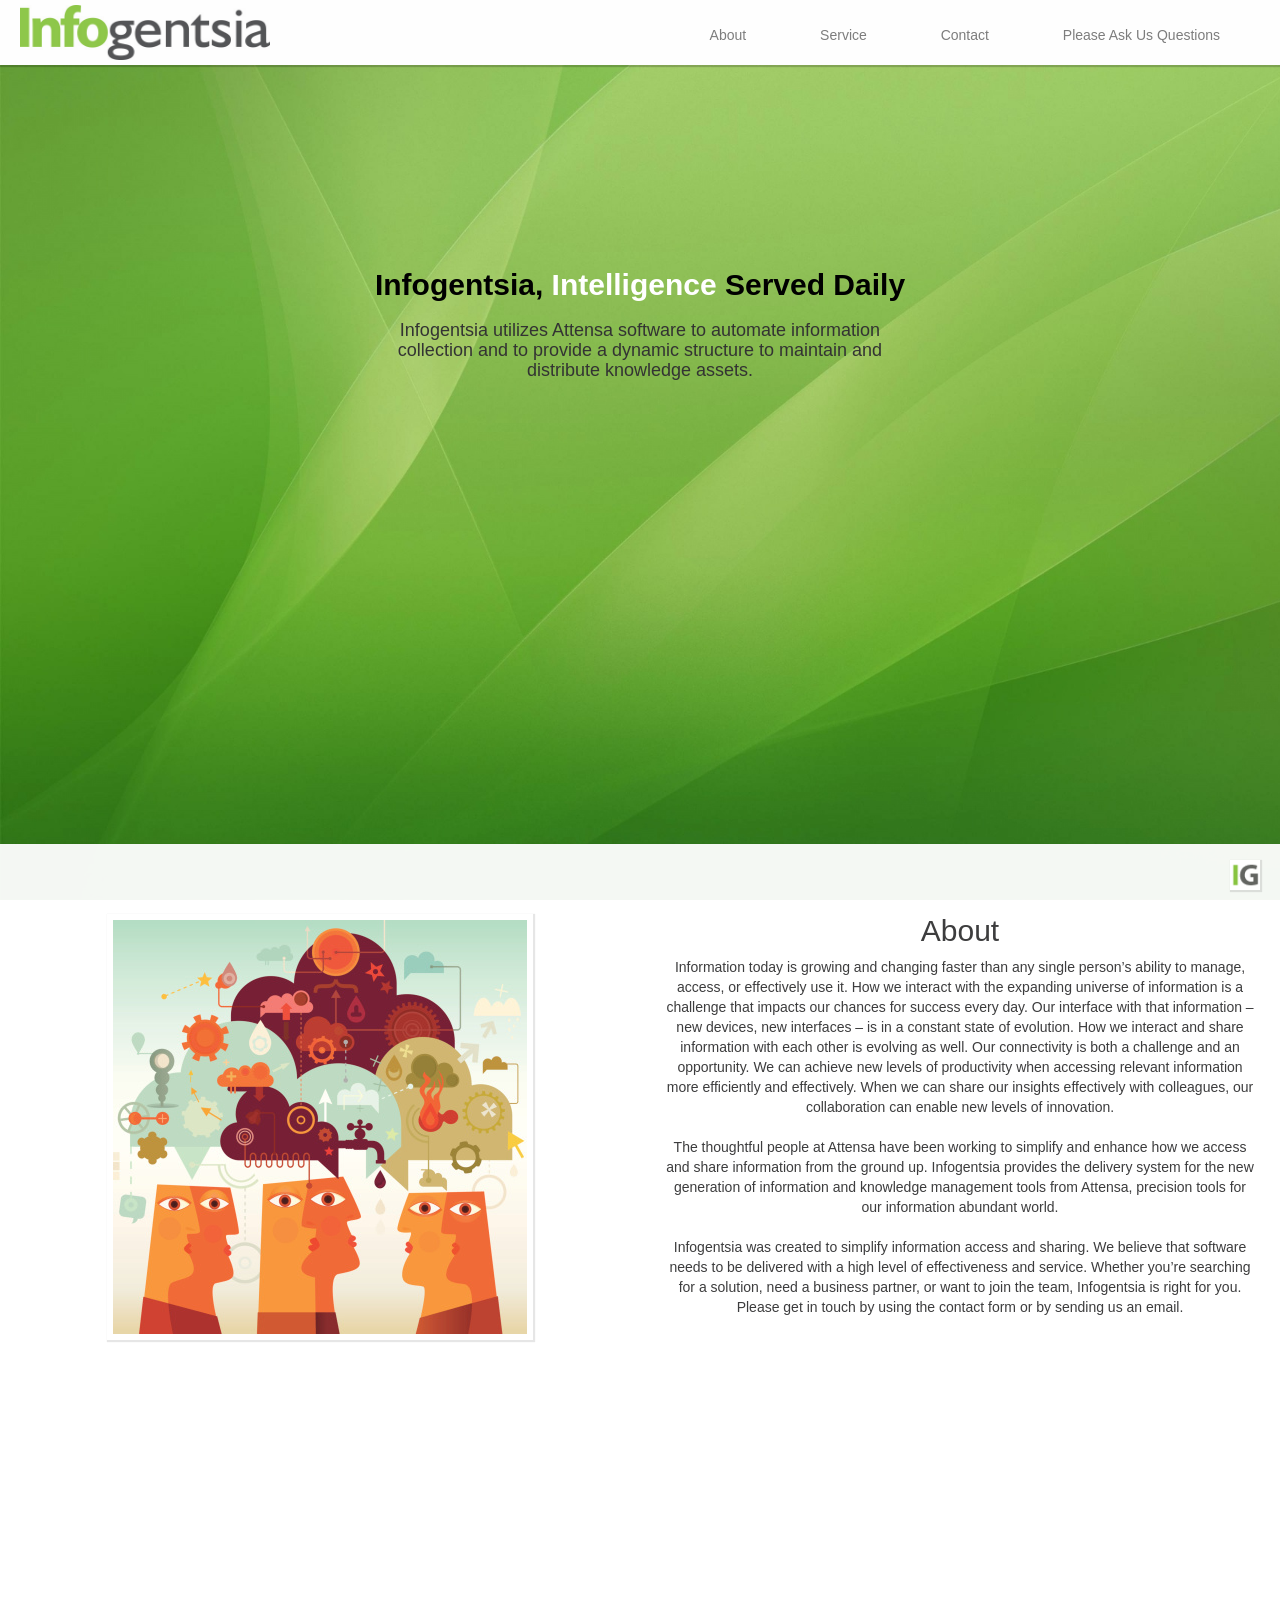
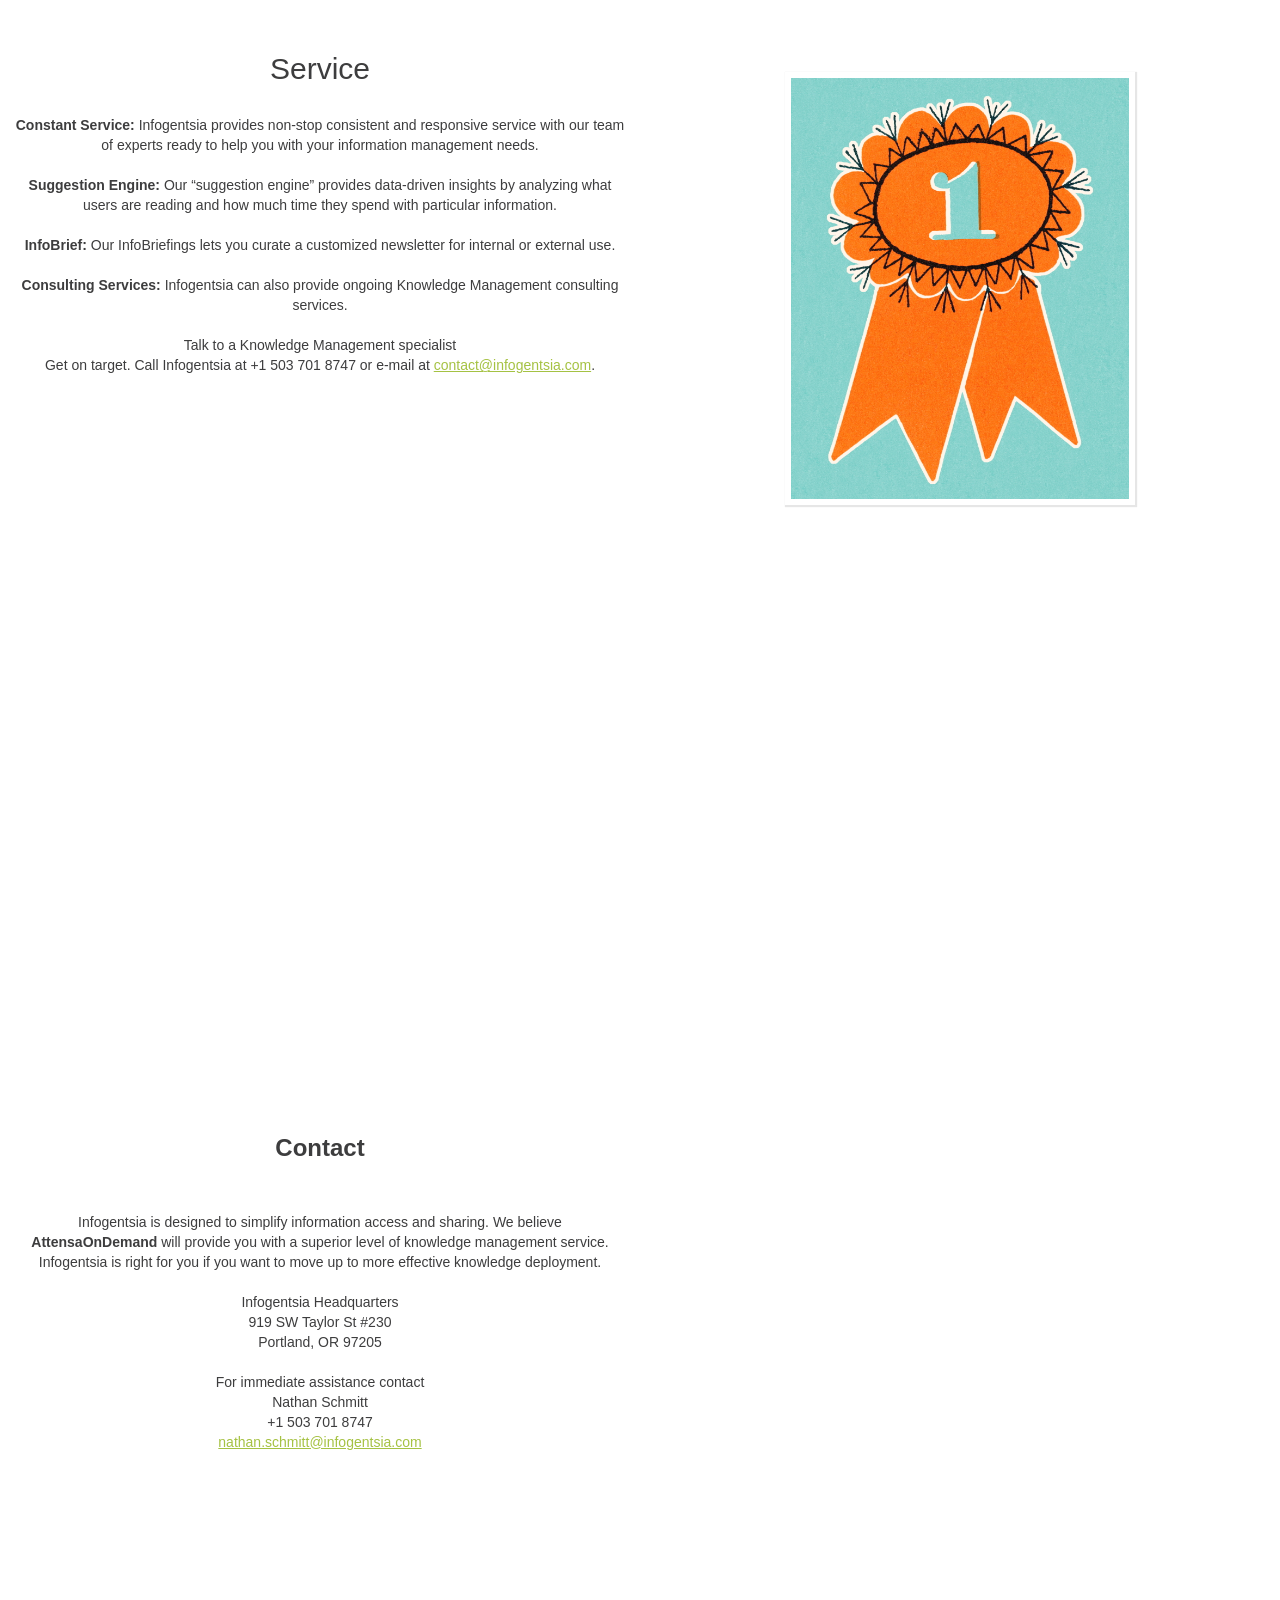
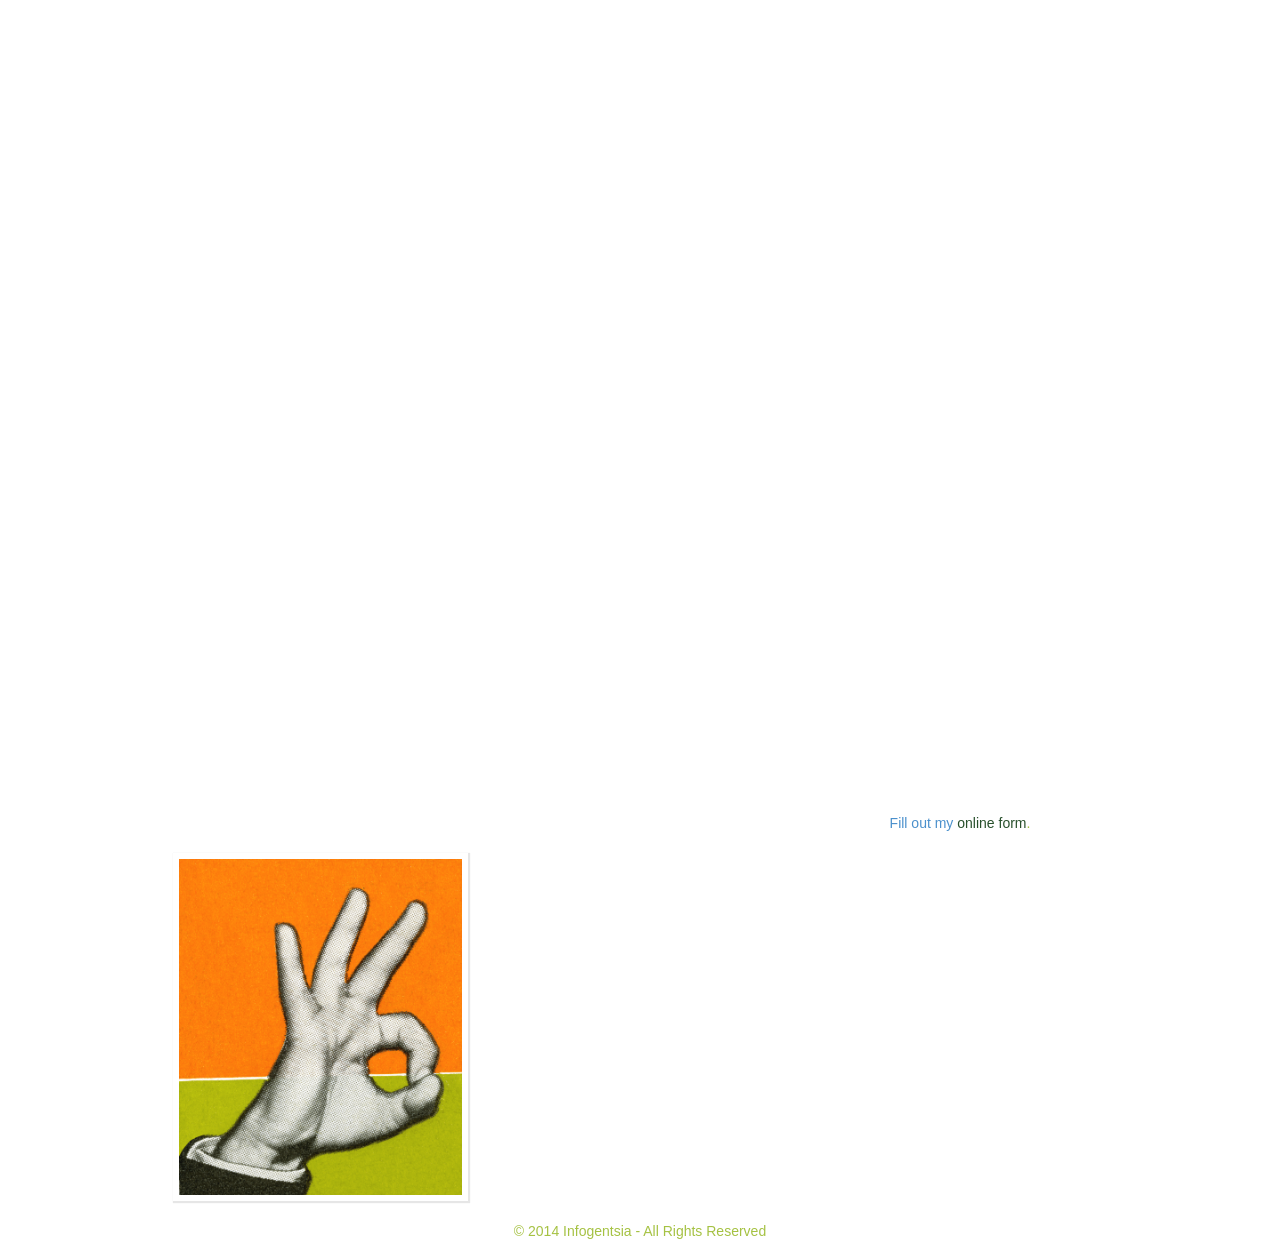
<file: index.html>
<!DOCTYPE html>
<html lang="en">

  <head>

    <meta charset="utf-8">
    <meta name="viewport" content="width=device-width, initial-scale=1">

	    	<link rel="icon" href="favicon.ico">

		<title>Infogentsia</title>
		    <link rel="shortcut icon" href="favicon32.ico" type="image/x-icon">



		    <link rel="stylesheet" href="style.css">
		    <link rel="stylesheet" href="css/bootstrap.css">
		    <link rel="stylesheet" href="css/normalize.css">



  </head>

  <body>



  	<section>


			<nav id="autocollapse" class="navbar-wrapper navbar-default navbar-fixed-top" role="navigation">
			<div class="container-fluid">
				<div class="navbar-header">
					<button type="button" class="navbar-toggle" data-toggle="collapse" data-target="#navbarcollapse">

						<span class="sr-only">Toggle Navigation</span>

						<span class="icon-bar"></span>

						<span class="icon-bar"></span>

						<span class="icon-bar"></span>

					</button>

					<a href="#" class="smoothScroll"style="font-size:26px"style="color:black"><img src="images/iglogo.jpg" alt="Infogentsia" style="box-shadow:none"></a>

				</div>

				<div class="collapse navbar-collapse" id="navbarcollapse">
					<ul class = "nav navbar-nav navbar-justified"> <!-- nav-justified -->
						<li id="navi"><a href="#aboutus">About</a></li>
						<li id="navi"><a href="#services">Service</a></li>
						<li id="navi"><a href="#contactinfo">Contact</a></li>
						<li id="navi"><a href="#feedback">Please Ask Us Questions</a></li>
					</ul>
				</div>
			</div>
		</nav>
	<br />
	<br />

</section>
	<header>
	</header>

	<div id="container-slogan">
		<h2 id = "slogan">
			<strong>Infogentsia,<font color="white"> Intelligence</font> Served Daily</strong>
		</h2>
        <h3 id = "subslog" style = "font-size: 18px">
            Infogentsia utilizes Attensa software to automate information collection and to provide a dynamic structure to maintain and distribute knowledge assets.
        </h3>

	</div>

</section>
		<br>
		<br>
		<br>
		<br>
		<a id="aboutus"></a>
		<div class="container-fluid">


			<div class="row">
				<div class="col-md-6">
					<img src="images/heads.jpg" id="aboutpgpic">
				</div>

				<div class="col-md-6">
					<h2 id="abpg">About</h2>
						<p id="about">
							Information today is growing and changing faster than any single person’s ability to manage, access, or effectively use it. How we interact with the expanding universe of information is a challenge that impacts our chances for success every day. Our interface with that information – new devices, new interfaces – is in a constant state of evolution.
							How we interact and share information with each other is evolving as well. Our connectivity is both a challenge and an opportunity.  We can achieve new levels of productivity when accessing relevant information more efficiently and effectively.  When we can share our insights effectively with colleagues, our collaboration can enable new levels of innovation. <br><br>

							The thoughtful people at Attensa have been working to simplify and enhance how we access and share information from the ground up. Infogentsia provides the delivery system for the new generation of information and knowledge management tools from Attensa, precision tools for our information abundant world. <br><br>

							Infogentsia was created to simplify information access and sharing. We believe that software needs to be delivered with a high level of effectiveness and service. Whether you’re searching for a solution, need a business partner, or want to join the team, Infogentsia is right for you. Please get in touch by using the contact form or by  <a href="mailto:contact@infogentsia.com" id="emailus">sending us an email</a>.

						</p>
				<br>
				<br>
				<br>

				</div>
			</div>
			<br>
			<br>
	<div class="service"
				<a id="services">

			<div class="row">
				<div class="col-md-6">
				<br>
				<br>
				<h2 id="servicehead">Service</h2>
					<br>
					<p class="servicepage">
					<strong>Constant Service:</strong> Infogentsia provides non-stop consistent and responsive service with our team of experts ready to help you with your information management needs.<br><br> <strong>Suggestion Engine:</strong> Our “suggestion engine” provides data-driven insights by analyzing what users are reading and how much time they spend with particular information. <br><br><strong>InfoBrief:</strong> Our InfoBriefings lets you curate a customized newsletter for internal or external use.<br><br><strong>Consulting Services:</strong> Infogentsia can also provide ongoing Knowledge  Management consulting services. <br><br>Talk to a Knowledge Management specialist<br> Get on target. Call Infogentsia at +1 503 701 8747 or e-mail at <a href="mailto:contact@infogentsia.com" id="emailus">contact@infogentsia.com</a>.
				</p>

				</div>

				<div class="col-md-6">
					<br>
					<br>
					<br>
					<img src="images/1.jpg" id="servicepgpic" height="281" width="350" style = "max-width:100%;height:auto">
					<br>
					<br>
				</div>

			</div>
			<br>
			<br>
			<br>
			<br>
			<br>




	</div>
	<br>
	<br>
	<br>
	<br>
	<br>
	<br>
	<br>
	<br>
	<br>
	<br>
	<br>
	<br>
	<br>
	<br>
	<br>
	<br>
	<br>
	<br>

		<div class="contactinfo">
			<a id="contactinfo">
			<div class="row">
				<div class="col-md-6">
				<br>
				<br>
				<br>
				<h3><strong>Contact</strong></h3>
					<p id ="contactinfo">
					<br>
					<br>
                    Infogentsia is designed to simplify information access and sharing. We believe <strong>AttensaOnDemand</strong> will provide you with a superior level of knowledge management service. Infogentsia is right for you if you want to move up to more effective knowledge deployment. <br><br>

					Infogentsia Headquarters <br>
					919 SW Taylor  St #230<br>
					Portland, OR 97205<br>
					<br>
					For immediate assistance contact<br>
					Nathan Schmitt<br>
					+1 503 701 8747<br>
					<a href="mailto:nathan.schmitt@infogentsia.com">nathan.schmitt@infogentsia.com</a>
					<br>
				<br>
				</p>

				</div>

				<div class="col-md-6">
					<br>
					<br>
					<br>
                    <div class="iframe-rwd">
                    <iframe width="425" height="350" frameborder="0" scrolling="no" marginheight="0" marginwidth="0" src="https://www.google.com/maps/embed?pb=!1m14!1m8!1m3!1d2795.5751697483697!2d-122.6821668!3d45.518629999999995!3m2!1i1024!2i768!4f13.1!3m3!1m2!1s0x54950a04d2fc00f5%3A0x79c6c0aa8e0fbf47!2s919+SW+Taylor+St+%23230%2C+Portland%2C+OR+97205!5e0!3m2!1sen!2sus!4v1406450135845" width="600" height="450" frameborder="0" style="border:0"></iframe>
                        </div>
<!--					<img src="calm pic 5.jpg" height="230" width="350"style = "max-width:100%;height:auto">-->
					<br>
					<br>
				</div>


			</div>

		</div>
			<br>
	<br>
	<br>
	<br>
	<br>
	<br>
	<br>
	<br>
	<br>
	<br>
	<br>
	<br>
	<br>
	<br>
	<br>
	<br>
	<br>
	<br>
		<br>
	<br>
	<br>
	<br>
	<br>
	<br>
	<br>
	<br>
	<br>
	<br>
	<br>
	<br>
	<br>
	<br>
	<br>
	<br>
	<br>
	<br>

		<div class="feedback">
			<a id="feedback">
			<div class="row">
				<div class="col-md-6">
					<br>
					<br>
					<br>
					<br>
					<img id="okpic" src="images/ok.jpg" height="350" width="295" style = "max-width:100%;height:auto">
					<br>
					<br>
				</div>

				<div class="col-md-6">
				<br>
				<br>

		  <div id="wufoo-z15bsfkj1cnbvfk">
Fill out my <a href="https://infogentsia.wufoo.com/forms/z15bsfkj1cnbvfk">online form</a>.
</div>
<div id="wuf-adv" style="font-family:inherit;font-size: small;color:#a7a7a7;text-align:center;display:none;">Use <a href="http://www.wufoo.com/gallery/templates/">Wufoo templates</a> to make your own HTML forms.</div>

		<script type="text/javascript">
			var z15bsfkj1cnbvfk;(function(d, t) {
				var s = d.createElement(t), options = {
					'userName':'infogentsia',
					'formHash':'z15bsfkj1cnbvfk',
					'autoResize':true,
					'height':'446',
					'async':true,
					'host':'wufoo.com',
					'header':'show',
					'ssl':true};

				s.src = ('https:' == d.location.protocol ? 'https://' : 'http://') + 'www.wufoo.com/scripts/embed/form.js';
				s.onload = s.onreadystatechange = function() {

				var rs = this.readyState; if (rs) if (rs != 'complete') if (rs != 'loaded') return;
				try { z15bsfkj1cnbvfk = new WufooForm();z15bsfkj1cnbvfk.initialize(options);z15bsfkj1cnbvfk.display(); } catch (e) {}};
				var scr = d.getElementsByTagName(t)[0], par = scr.parentNode; par.insertBefore(s, scr);

			})(document, 'script');
		</script>


				</p>

				</div>
			</div>
		</div>


		<script src="https://ajax.googleapis.com/ajax/libs/jquery/1.11.0/jquery.min.js"></script>
		<script src="/js/bootstrap.js"></script>
		<!--  <script type="text/javascript" src="http://ajax.googleapis.com/ajax/libs/jquery/1.7.1/jquery.min.js"></script> -->
	<!-- 	<script type="text/javascript" src="/js/smoothscroll.js"></script> -->
		<!-- <script type="text/javascript"
		>				smoothScroll.init();
		</script> -->

		<script type="text/javascript" src="script.js"></script>




		<footer>
	    	<div id="footer">
	    		<p>
	    			© 2014 Infogentsia - All Rights Reserved
	    		</p>
	    	</div>
	    </footer>

		</div>
		<a style="display:scroll;position:fixed;bottom:10px;right:20px;" href="#" title="Back to Top"><img src="favicon32.ico" id="backtotop" height="30" width="30"></a>
     </body>
</html>
</file>
<file: style.css>
@media screen and (max-width:750px) {
	body #container-slogan {
	    margin-left: 10px;
	    margin-right: 10px;
	    margin-top: 10px;
	    margin-bottom:20%;
	    text-align: center;
	}
	h3#subslog {
		margin-right:10px;
		margin-left:10px;
	}
	#about {
		text-align: left;

	}
	.servicepage {
		text-align: left;

	}

	#contactinfo {
		text-align: left;
	}
}

@media screen and (max-width:640px){
	body .navbar-nav > li {
		text-align:center;
		display:inline-block;
		margin-left:10%;
		margin-right:10%;
	}
	body .navbar-nav {
		float:none;
		margin-right:10%;
		margin-left:10%;
	}
	#navi {
		margin-left:15%;
		margin-right:15%;
	}
	#about {
		text-align: left;

	}
	.servicepage {
		text-align: left;

	}

	#contactinfo {
		text-align: left;
	}
}
@media screen and (max-width:350px) {
	.col-md-6 {
		width:100%;
	}

	.col-md-8{
		width:100%;
	}
	.container-fluid img{
		width:100%;
	}

	body #container-slogan {
	    margin-left: 5px;
	    margin-right: 5px;
	    margin-top: 10px;
	    margin-bottom:20%;
	    text-align: center;
	}
	h3#subslog {
		margin-right:5px;
		margin-left:5px;
	}

	.navbar-header img {
		max-height:75%;
		max-width:75%;
		margin-top:5px;
		margin-bottom: 5px;
/*		height:20px;
		width:200px;
		margin:5px;*/
    }
	#about {
		text-align: inherit !important;
		text-align: left;
		margin: 5%;
	}
	.servicepage {
		text-align: left;

	}

	#contactinfo {
		text-align: left;
	}
}



body .navbar-nav {
	float: right;
	margin-top: 10px;
	margin-bottom: 0px;
	margin-left:10px;
	margin-right:10px;
}

body .navbar-nav > li {
	float: none;
	text-align:center;
	display: inline-block;
	margin-right:20px;
	margin-left:20px;
}

.navbar-header img {
	height:55px;
	width:250px;
	margin:5px;
}
body {
	padding-top:100px;
	background-image: url("images/green2.jpg");
	background-size: cover;
	background-attachment:fixed;
	background-repeat:no-repeat;
}

img #backtotop{
	box-shadow: none;
}

body .nav navbar-nav {
	width:100%;
	margin:10%;
	background-color:white;
	text-align:center;
	display:inlne-table;
}

body .navbar-collapse {
	text-align:center;
	margin:0 auto;
}
.navbar-brand a:hover {
	text-decoration:none;
}

#container-slogan {
    margin-left: 20%;
    margin-right:20%;
    margin-top:10%;
    margin-bottom:20%;
    text-align:center;
}

#slogan {
    color:black;
}

#subslog {
    margin-left:16%;
    margin-right: 16%;
    margin-bottom:50%;
}

img {
	border:6px solid white;
	box-shadow: 1px 1px 1px 1px rgba(0,0,0,0.1);
}

#aboutpgpic {
	max-width: 90%;
	border:6px solid white;
	box-shadow: 1px 1px 1px 1px rgba(0,0,0,0.1);
	-webkit-box-shadow: 1px 1px 1px 1px rgba(0,0,0,0.1);
	-moz-box-shadow: 1px 1px 1px 1px rgba(0,0,0,0.1);
	margin-left:auto;
	margin-right:auto;
	position:relative;
}
#servicepgpic {
	max-width: 90%;
	border: 6px solid white;
	box-shadow: 1px 1px 1px 1px rgba(0,0,0,0.1);
	-webkit-box-shadow: 1px 1px 1px 1px rgba(0,0,0,0.1);
	-moz-box-shadow: 1px 1px 1px 1px rgba(0,0,0,0.1);
	margin-left:auto;
	margin-right:auto;
	position:relative;
}

#okpic {
	max-width: 90%;
	border: 6px solid white;
	box-shadow: 1px 1px 1px 1px rgba(0,0,0,0.1);
	-webkit-box-shadow: 1px 1px 1px 1px rgba(0,0,0,0.1);
	-moz-box-shadow: 1px 1px 1px 1px rgba(0,0,0,0.1);
	margin-left: auto;
	margin-right: auto;
	position: relative;
}

body li#navi {
	width:auto;
	list-style:none;
	text-align:center;
	display: inline-table;
	opacity:1;
	vertical-align:middle;
	color:#1D4721;
}

.navbar-wrapper {
	text-align:center;
	font-family:'Herr Von Muellerhoff', sans-serif, normal;
	color:#1D4721;
	opacity:1;
	box-shadow:1px 1px 1px 1px rgba(0,0,0,0.1);
}

.navbar-wrapper a:hover{
	text-decoration:none;
}


h3 {
	text-align:center;
	color:#a1bf39;
}

.service {
	padding-top:15px;
	margin-top:100px;
}

.servicepage {
	text-align:center;
    color:#333334

}

#servicehead {
    color:#333334;
}

h1 {
	text-align:center;
	vertical-align:middle;
	color:#1D4721;
	font-family:'Poiret One', normal;
	margin: 0 auto;
	font-size:50px;
}


body h2 {
	margin-top: 0px;
}


h2 {
	text-align:center;
	vertical-align:middle;
	color:#a1bf39;
	font-family:'Poiret One', normal;
	margin: 0 auto;
	font-size:50px;
}

h2 a:hover{
	text-decoration:none;
    color:#a1bf39;
}
p {
	text-align:center;

}

.iframe-rwd  {
	position: relative;
	padding-bottom: 65.25%;
	padding-top: 30px;
	height: 0;
	overflow: hidden;
}
.iframe-rwd iframe {
	position: absolute;
	top: 0;
	left: 0;
	width: 100%;
	height: 100%;
}

div.col-md-6 {
    margin-top:20px;
    padding:none;
}


.smoothScroll a:hover {
	text-decoration:none;
}
.container-fluid {
	text-align:center;
	background-color:white;
    text-decoration:none;
    text-decoration-color:none;
}

.container-fluid {
	margin:0 auto;
	width:100%;
	background-color:white;
	box-shadow: 1px 1px 1px 1px rgba(0,0,0,0.1);
	opacity:0.95;
	color:#a1bf39;
}


.row {
	color:#a1bf39;
	padding-top:50px;
}


.contactinfo {
	text-align:center;
	color:#a1bf39;
}



.form_field_table {
	text-align:justify;
}

#about {
	color:#333334;
	text-align:center;
    text-decoration-color:none;
    text-decoration:none;
    text-decoration-style:none;
    margin:10px;
}


#about a:hover {
	color:#333334;
    text-decoration-color:none;
    text-decoration:none;
    text-decoration-style:none;

}
#about a {
	color:#333334;
	text-decoration:none;
}


#abpg {
    text-decoration:none;
    color:#333334;
    margin-top:0;
}

.col-md-8 {
    text-decoration: none;
    color:#a1bf39;
}

#emailus {
    color:#a1bf39;
    text-decoration-color:none;
    text-decoration:underline;
}
.navbar-fixed-top {
	position:relative;
	top:auto;
}

.nav nav-default {
	text-align:justify;
	margin:auto;
}

.navbar-collapse {
    max-height: 150px;
    text-align:auto;
}


header {
	vertical-align:middle;
}

/*.about {
	color:#a1bf39;
}*/


a:link {
	color:#1D4721;
	text-decoration:none;

}

a:visited {
	color:#1D4721;
	text-decoration:none;
}
#contactinfo {
	color:#333334;
    text-align:center;
}

#contactinfo a:hover {
	text-decoration:none;
	color:#333334;
}

#contactinfo a:link {
	text-decoration:underline;
	color:#a1bf39;
}

.row a:hover {
	text-decoration: none;
	color:#a1bf39;
}
footer a:hover {
	text-decoration:none;
}

#footer a:hover {
	text-decoration:none;
}

.social-icon {
	list-style: none;
	display:inline-block;
	margin: 25px;
	opacity: 0%;
	box-shadow:none;
}

#wuf-adv {
	margin:10%;
}

@media screen and(max-width:100%) {
    #post, .form_field_table, table, thead, tbody, tfoot, th, td, tr { display:block; }
    tr + tr { margin-top:1em; }
</file>
